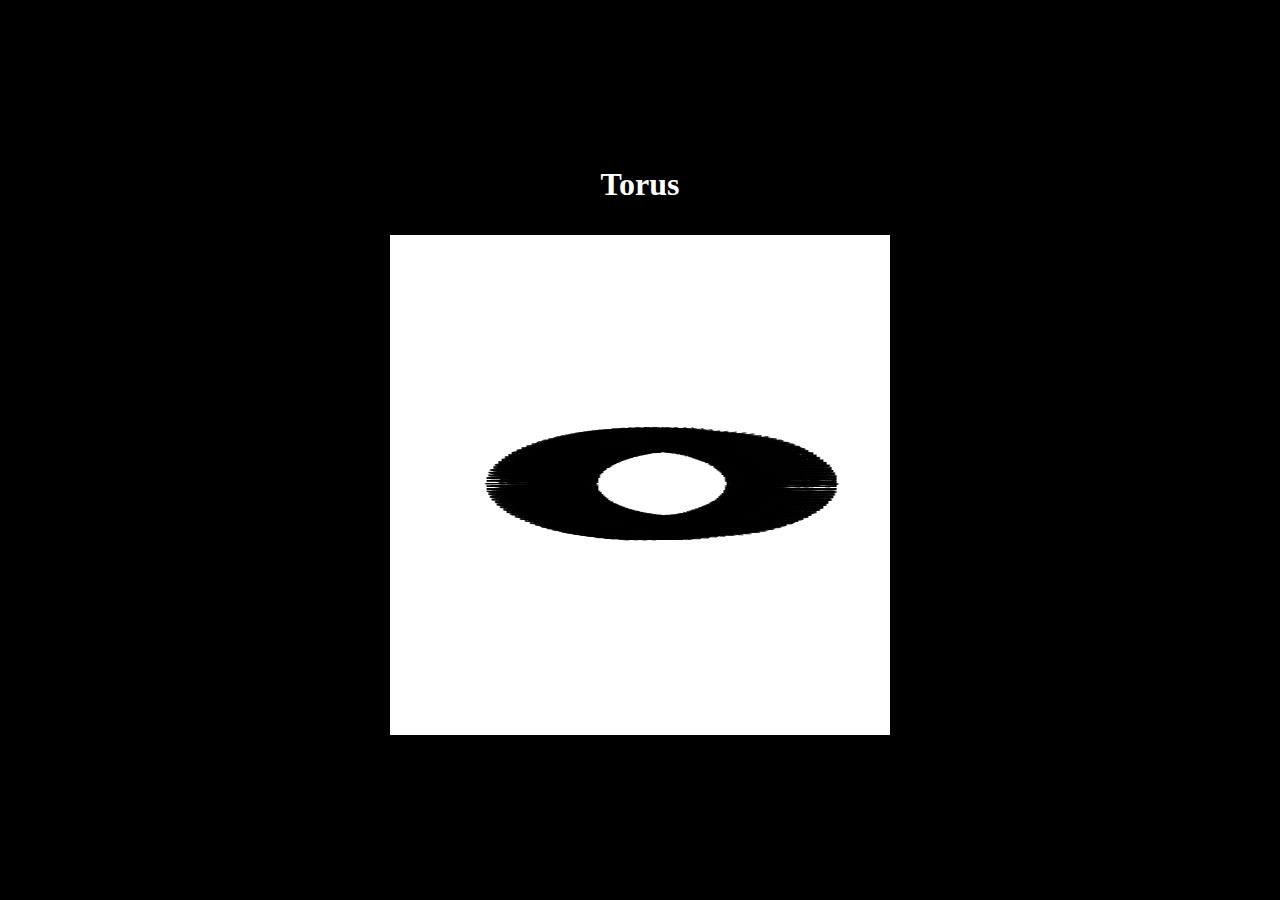
<file: ejercicios/10-donut_ascii/index.html>
<!DOCTYPE html>
<html lang="en">

<head>
    <meta charset="UTF-8">
    <meta name="viewport" content="width=device-width, initial-scale=1.0">
    <title>Document</title>
    <link rel="stylesheet" href="styles.css">
</head>

<body>
    <h1 class="title">Torus</h1>
    <canvas id="canvas">

    </canvas>
</body>
<script src="donut.js"></script>

</html>
</file>
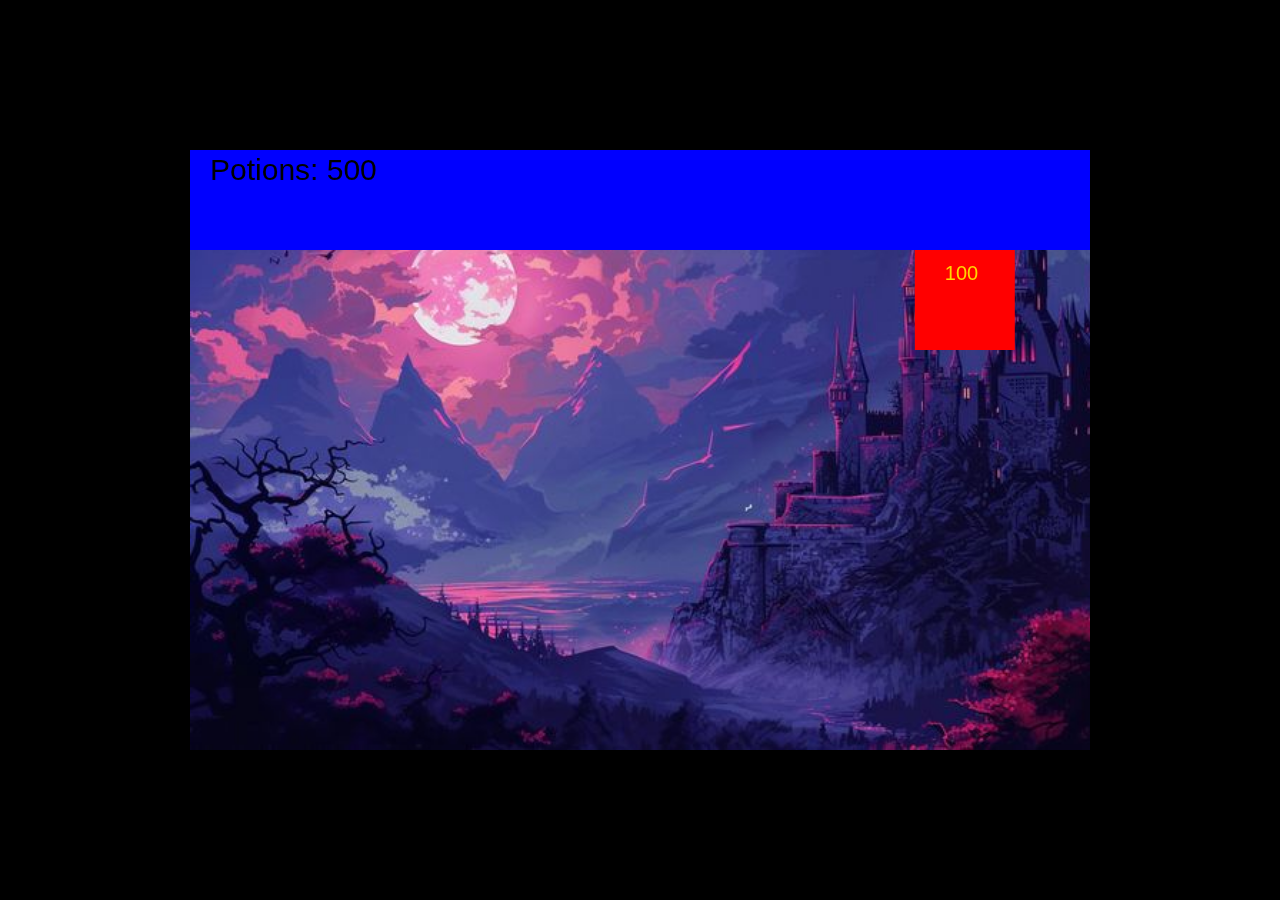
<file: Proyectos con JS vanilla/Monstruos vs Cazadores/index.html>
<!DOCTYPE html>
<html lang="en">

<head>
    <meta charset="UTF-8">
    <meta name="viewport" content="width=device-width, initial-scale=1.0">
    <title>Document</title>
    <link rel="stylesheet" href="style.css">
</head>

<body>
    <canvas id="canvas1"></canvas>
    <script src="script.js"></script>
</body>

</html>
</file>
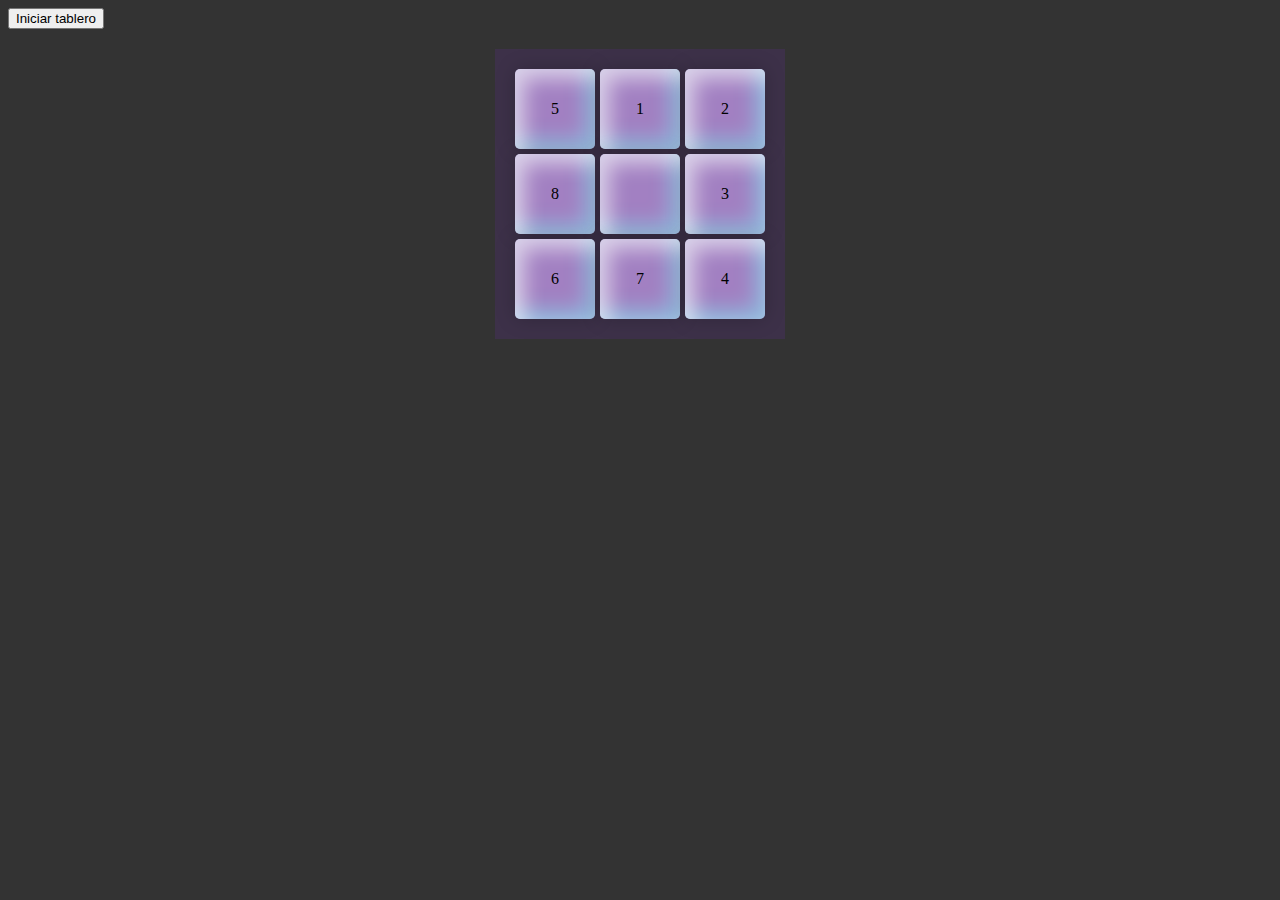
<file: Proyectos con JS vanilla/Puzle deslizante/index.html>
<!DOCTYPE html>
<html lang="en">

<head>
    <meta charset="UTF-8">
    <meta name="viewport" content="width=device-width, initial-scale=1.0">
    <link rel="stylesheet" href="style.css">
    <title>Document</title>
</head>

<body>
    <button onclick="DrawBoard()">Iniciar tablero</button>
    <section class="board2" id="board">

    </section>
</body>

<script src="main.js"></script>

</html>
</file>
<file: ejercicios/10-donut_ascii/styles.css>
* {
  margin: 0;
  padding: 0;
}
body {
  background: #000;
  height: 100vh;
  display: flex;
  flex-direction: column;
  justify-content: center;
  align-items: center;
  gap: 2rem;
}

.title {
  color: white;
}

#canvas {
  background-color: rgb(255, 255, 255);
  width: 500px;
  height: 500px;
}
</file>
<file: Proyectos con JS vanilla/Monstruos vs Cazadores/style.css>
body {
  background: #000;
}

#canvas1 {
  position: absolute;
  top: 50%;
  left: 50%;
  transform: translate(-50%, -50%);
  width: 900px;
  height: 600px;
  background-image: url("bg.jpg");
  background-repeat: no-repeat;
  background-size: cover;
}
</file>
<file: Proyectos con JS vanilla/Puzle deslizante/style.css>
body {
  background: #333;
}
.board2 {
  display: grid;
  grid-template-columns: repeat(3, 80px);
  grid-gap: 5px;
  margin: 20px auto;
  width: max-content;
  position: relative;
  background-color: rgb(61, 49, 73);
  padding: 20px;
}
.column {
  height: 50px;
  width: 50px;
  background-color: rgb(162, 128, 194);
  box-shadow: 0px 0px 10px rgba(0, 0, 0, 0.41);
  color: white;
  display: flex;
  align-items: center;
  justify-content: center;
  font-size: larger;
  font-weight: 600;
}
.row {
  display: flex;
  gap: 10px;
  margin-bottom: 10px;
}
.cell {
  width: 5rem;
  height: 5rem;
  display: flex;
  align-items: center;
  justify-content: center;
  background-color: rgb(162, 128, 194);
  border-radius: 5px;
  box-shadow: inset 10px 10px 20px rgba(255, 255, 255, 0.6),
    inset -10px -10px 20px rgba(118, 255, 255, 0.432), 0px 0px 20px #00000036;
}
.empty {
  background-color: rgb(162, 128, 194);
}
/* .empty::after {
  position: absolute;
  content: "";
  background: #ffffff55;
  width: 5px;
  height: 20px;
  border-radius: 100px;
  top: 15px;
  left: 15px;
} */
.animated {
  animation: elastic 0.5s ease-out;
}
@keyframe elastic {
  0% {
    transform: scale(1);
  }
  30% {
    transform: scale(1.2);
  }
  50% {
    transform: scale(0.8);
  }
  70% {
    transform: scale(1.1);
  }
  100% {
    transform: scale(1);
  }
}
</file>
